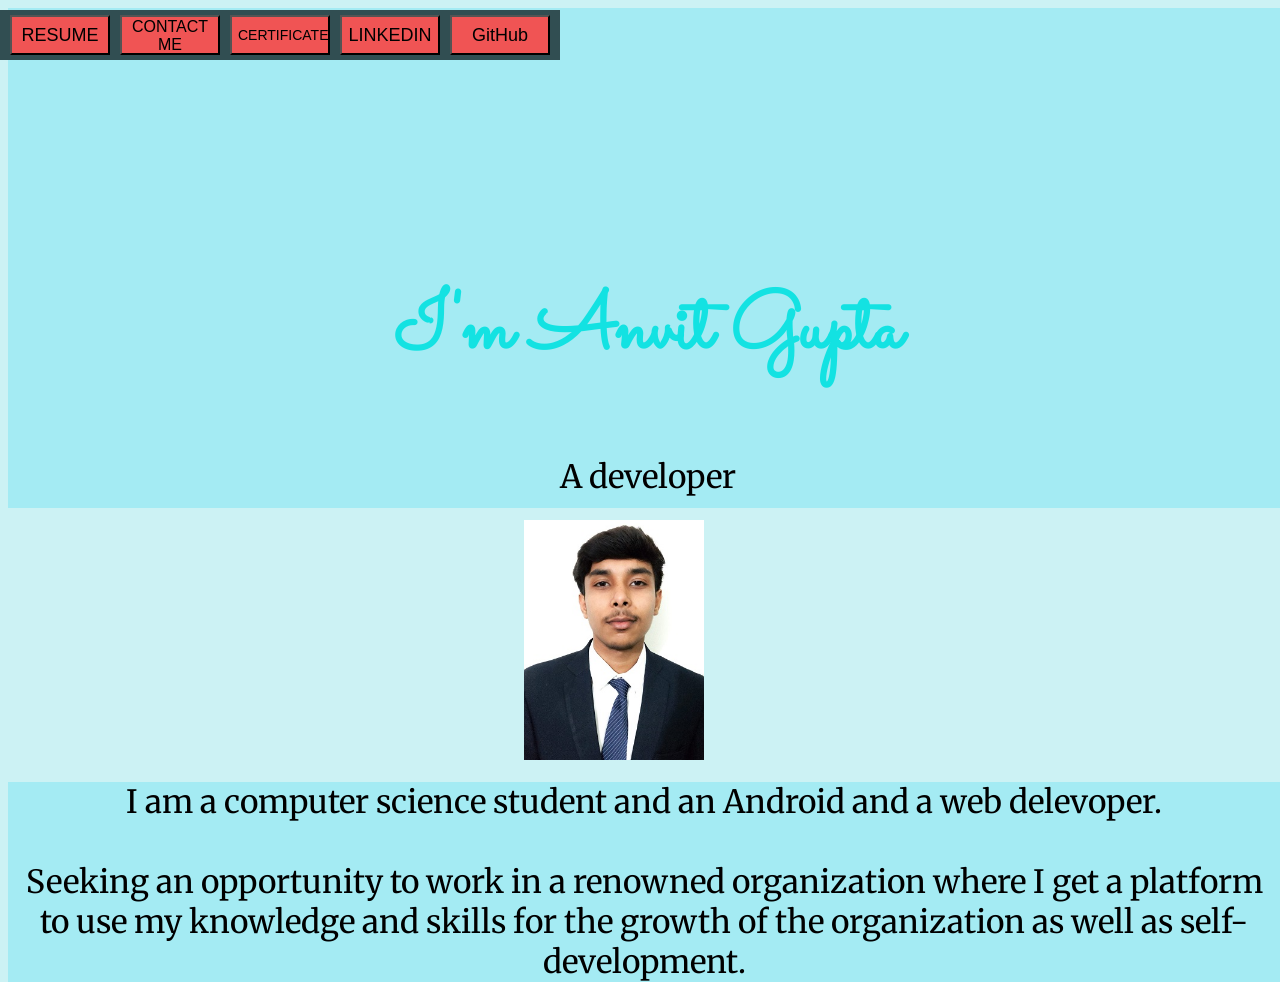
<file: index.html>
<!DOCTYPE html>
<html>
    <head>
        <title>My Portfolio</title>
        <link rel="stylesheet" href="style.css">
        <link rel="preconnect" href="https://fonts.gstatic.com">
<link href="https://fonts.googleapis.com/css2?family=Merriweather&family=Montserrat:wght@300&family=Sacramento&display=swap" rel="stylesheet">
<link href="https://fonts.googleapis.com/css2?family=Dancing+Script:wght@700&display=swap" rel="stylesheet">
<link href="https://fonts.googleapis.com/css2?family=Merriweather:wght@300&display=swap" rel="stylesheet">
<link rel="preconnect" href="https://fonts.gstatic.com">
<link href="https://fonts.googleapis.com/css2?family=Dancing+Script:wght@700&family=Lobster&display=swap" rel="stylesheet">
    </head>
    <body bgcolor="#ccf2f4">
        <div class="txt">
           
            <h2 > I'm Anvit Gupta</h2>
        <p style="font-size: 2rem;">A developer</p>
    </div>
    <div class="content" >
        <p style="background-color: #a4ebf3; text-align: center;font-size: 2rem;font-family: 'Merriweather', serif;">
             I am a computer science student and an Android and a web delevoper.
            <br><br>Seeking an opportunity to work in a renowned organization where I get a platform to use my knowledge and skills for the growth of the organization as well as self-development. <br>
            </p>
    </div>
        
       
        <div class="main">

        </div>
        <button class="btn" >
            
            <a href="ANVIT RESUME LATEST.pdf" style="text-decoration: none; color:black; font-size: large;">RESUME</a>
            
        </button>
        <button class="btn2">
            <a href="contact.html" style="text-decoration: none;color:black; font-size: medium;">CONTACT ME</a>
        </button>
        <button class="btn3">
            <a href="./certificates.pdf" style="text-decoration: none;color:black; font-size: 14px;">CERTIFICATE</a>
        </button>
        <button class="btn4">
            <a href="https://www.linkedin.com/in/anvit-gupta-07/" style="text-decoration: none;color:black; font-size: large;">LINKEDIN</a>
        </button>
        <button class="btn5">
            <a href="https://github.com/anvit2" style="text-decoration: none;color:black; font-size: large;">GitHub</a>
        </button>
        
        <div class="myimage">
            <img src="./222.jpeg" alt="anvit pic">
        </div>
     
    </body>
</html>
</file>
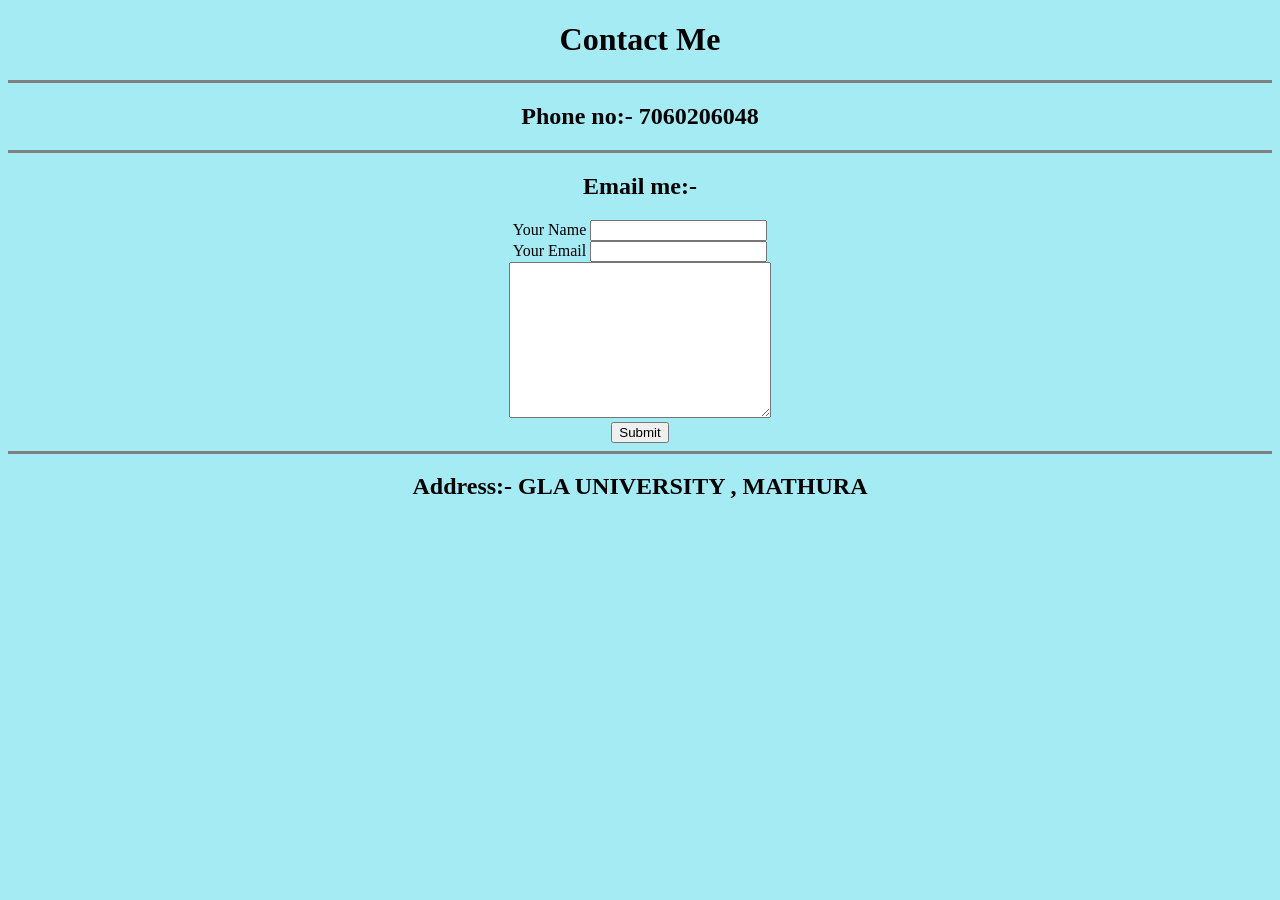
<file: contact.html>
<!DOCTYPE html>
<html>
    <head>

        <title >Contact Details</title>
        <link rel="stylesheet" href="style1.css">
    </head>
    <body>
        <diV>
            <thead>
                <td><h1>Contact Me</h1></td>
                <hr size="3" noshade="0">

                </thead>
                <h2>Phone no:- 7060206048</h2>
<hr size="3" noshade="0">
</table>

<h2><strong>Email me:-</strong></h2>
<form action="mailto:anvit.gupta_cs18@gla.ac.in" method="POST" enctype="text/plain"> 
    <label>Your Name</label>
    <input type="text" name="your name" value=""><br>
    <label>Your Email</label>
    <input type="email" name="your mail" value=""><br>
    <textarea name="Message" rows="10" cols="30"></textarea><br>
    <input type="submit" name="Submit" > <br>
</form>
<hr size="3" noshade="0">
<h2>Address:- GLA UNIVERSITY , MATHURA</h2>
</diV>
    </body>
</html>
</file>
<file: style.css>
.main{
    height: 50px;
    width: 560px;
    position: fixed;
    display: inline-block;
    top: 10px  ;
    left: 0;
    background-color: #314e52;
}
.android{
    position: absolute;
    top: 200px;
    left: 100px;
    size: 40px;
}
.btn  {
    position: fixed;
    display: inline-block;
    top: 15px;
    left: 10px;
    height: 40px;
    width: 100px;
    cursor: pointer;
    background-color: #f05454;
    text-decoration: none;

    
}

.btn :hover{
    background-color: #13e2e2;
}
.btn2  {
    position: fixed;
    display: inline-block;
    top: 15px;
    left: 120px;
    height: 40px;
    width: 100px;
    cursor: pointer;
    background-color: #f05454;
    text-decoration: none;

    
}

.btn2 :hover{
    background-color:#13e2e2;
}
.btn3  {
    position: fixed;
    display: inline-block;
    top: 15px;
    left: 230px;
    height: 40px;
    width: 100px;
    cursor: pointer;
    background-color: #f05454;
    text-decoration: none;

    
}

.btn3 :hover{
    background-color: #13e2e2;
}
.btn4  {
    position: fixed;
    display: inline-block;
    top: 15px;
    left: 340px;
    height: 40px;
    width: 100px;
    cursor: pointer;
    background-color: #f05454;
    text-decoration: none;

    
}

.btn4 :hover{
    background-color: #13e2e2;
}
.btn4  {
    position: fixed;
    display: inline-block;
    top: 15px;
    left: 340px;
    height: 40px;
    width: 100px;
    cursor: pointer;
    background-color: #f05454;
    text-decoration: none;

    
}

.btn4 :hover{
    background-color: #13e2e2;
}
.btn5  {
    position: fixed;
    display: inline-block;
    top: 15px;
    left: 450px;
    height: 40px;
    width: 100px;
    cursor: pointer;
    background-color: #f05454;
    text-decoration: none;

    
}

.btn5 :hover{
    background-color: #13e2e2;
}
h2{
    color: #13e2e2;
    position: relative;
    top: 200px;
    text-align: center;
    font-size: 5rem;
}
p{
    color: black;
    position: relative;
    top: 200px;
    text-align: center;

    font-family: 'Merriweather', serif;
}
.txt{
    position: absolute;
    display: block;
margin: 0;
height: 500px;
width: 100%;
background-color: #a4ebf3;
    text-align: center;
    font-family: 'Sacramento', cursive;
    
}
img{
    position: absolute;
    margin: 0;
    height: 40%;
    right: 45%;
    top: 300px;
    
}
.myimage{
    position: absolute;
    top: 220px;
    height: 600px;
    right: 45%;
    text-align: center;
}

.content{
    position: absolute;
    top: 550px;
    text-align: center;
    font-family: 'Dancing Script', cursive;
    font-family: 'Lobster', cursive;
    
}
</file>
<file: style1.css>
body{
    background-color: #a4ebf3;
    text-align: center;
    
}
</file>
